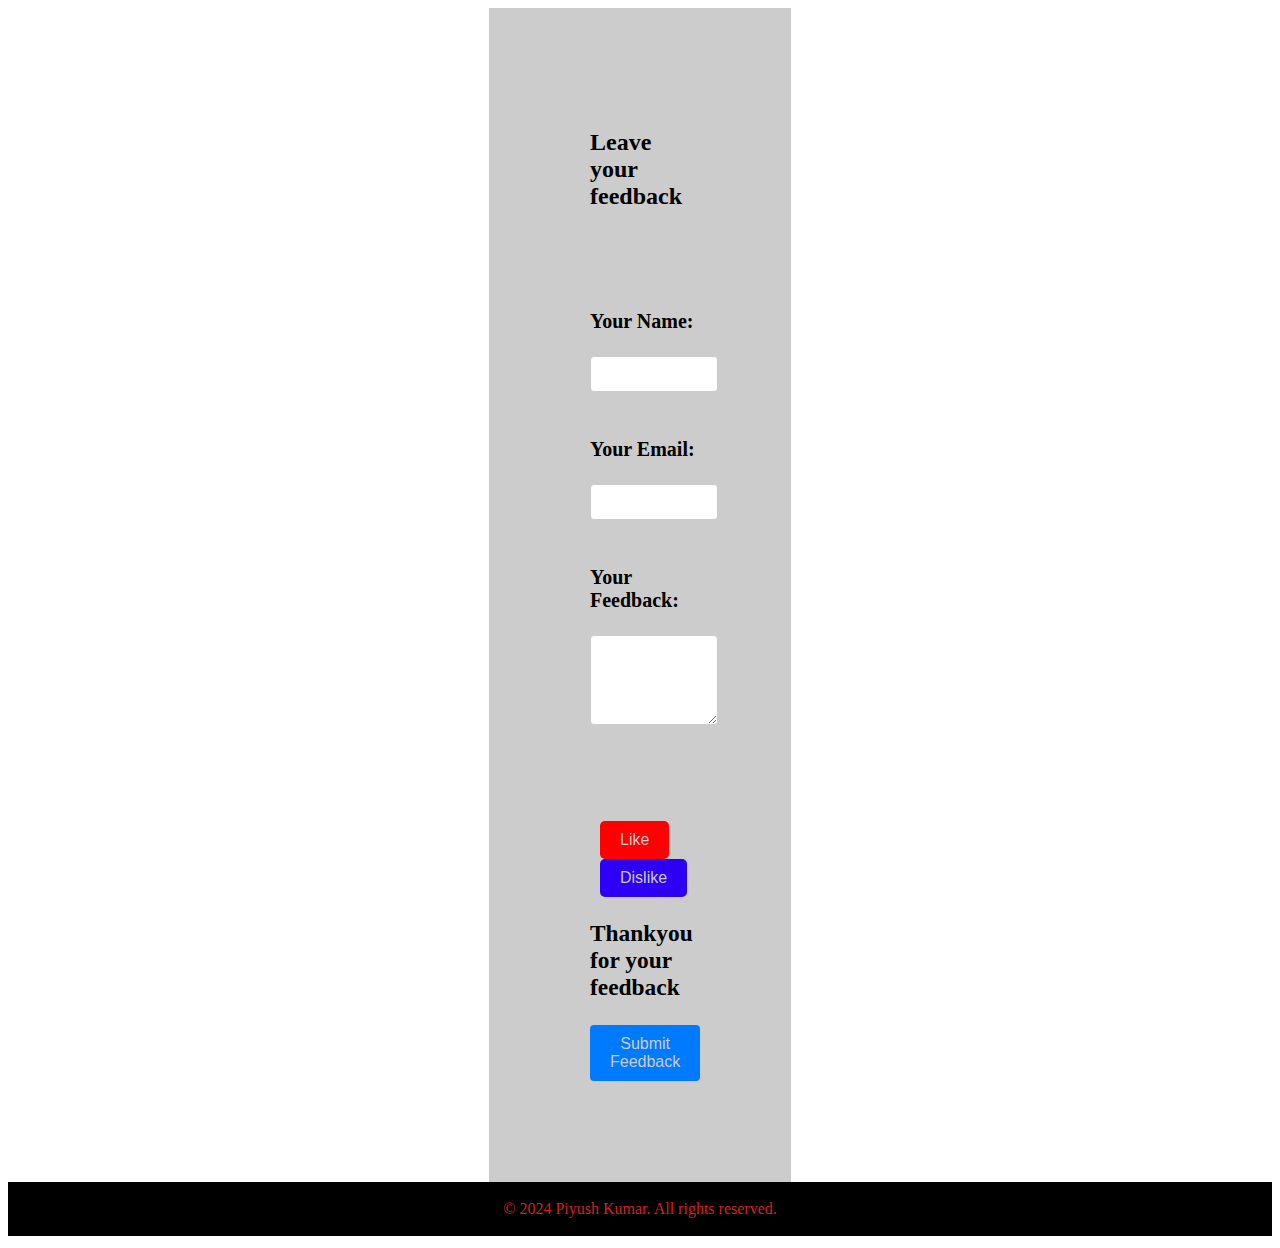
<file: feedback.html>
<!DOCTYPE html>
<html lang="en">
<head>
  <meta charset="UTF-8">
  <meta name="viewport" content="width=device-width, initial-scale=1.0">
  <title>Feedback Section</title>
  <link rel="stylesheet" href="feedback.css"> <!-- Link to your CSS file -->
</head>
<body>
    
  <div class="feedback-container">
    <h2>Leave your feedback</h2>
    <form action="submit-feedback.php" method="POST">
      <label for="name">Your Name:</label><br>
      <input type="text" id="name" name="name" required><br><br>

      <label for="email">Your Email:</label><br>
      <input type="email" id="email" name="email" required><br><br>

      <label for="feedback">Your Feedback:</label><br>
      
      <textarea id="feedback" name="feedback" rows="4" required></textarea><br><br>
      <div class="like-dislike">
        <button class="like-btn">Like</button>
        <button class="dislike-btn">Dislike</button>
      </div>
      <h3>Thankyou for your feedback</h3>
      <button type="submit">Submit Feedback</button>
    </form>
  </div>
  <footer>
    <div class="container">
        <p>&copy; 2024 Piyush Kumar. All rights reserved.</p>
    </div>
</footer>
</body>
</html>
</file>
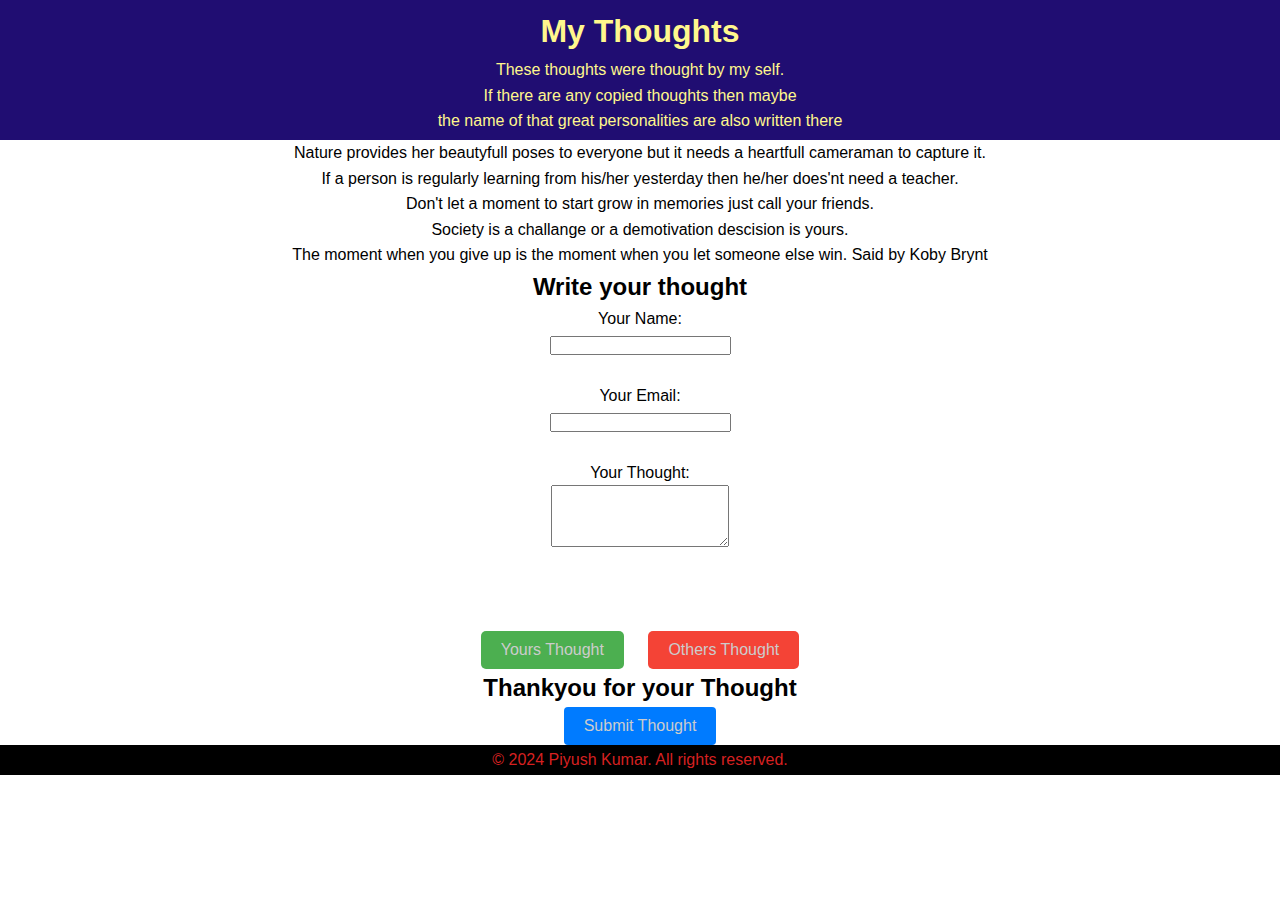
<file: thought.html>
<!DOCTYPE html>
<html lang="en">
<head>
    <meta charset="UTF-8">
    <meta name="viewport" content="width=device-width, initial-scale=1.0">
    <title>My thoughts</title>
    <link rel="stylesheet" href="thought.css"> <!-- Link to your CSS file -->
</head>
<body>
    <header>
        <div class="container">
            <h1>My Thoughts</h1>
            <p>These thoughts were thought by my self. </p>
            <p>If there are any copied thoughts then maybe <br>
            the name of that great personalities are also written there</p>
            </div>
        
    </header>
    <li>Nature provides her beautyfull poses to everyone but it needs a 
         heartfull cameraman to capture it.</li>
         <li>If a person is regularly learning from his/her yesterday then he/her does'nt need a teacher.</li>
         <li>Don't let a moment to start grow in memories just call your friends.</li>
         <li>Society is a challange or a demotivation descision is yours.</li>
         <li>The moment when you give up is the moment when you let someone else win. Said by Koby Brynt</li>
         <sec>
            <h2>Write your thought</h2>
            <form action="Submit your Feedbaack" method="POST">
                <label for="name">Your Name:</label><br>
                <input type="text" id="name" name="name" required><br><br>
          
                <label for="email">Your Email:</label><br>
                <input type="email" id="email" name="email" required><br><br>
          
                <label for="feedback">Your Thought:</label><br>
                
                <textarea id="Thought" name="Thought" rows="4" required></textarea><br><br>
                <div class="like-dislike">
                  <button class="like-btn">Yours Thought</button>
                  <button class="dislike-btn">Others Thought</button>
                </div>
                <h2>Thankyou for your Thought</h2>
                <button type="submit">Submit Thought</button>
              </form>
         </sec>
         <footer>
            <div class="container">
                <p>&copy; 2024 Piyush Kumar. All rights reserved.</p>
            </div>
        </footer>
</body>
</html>
</file>
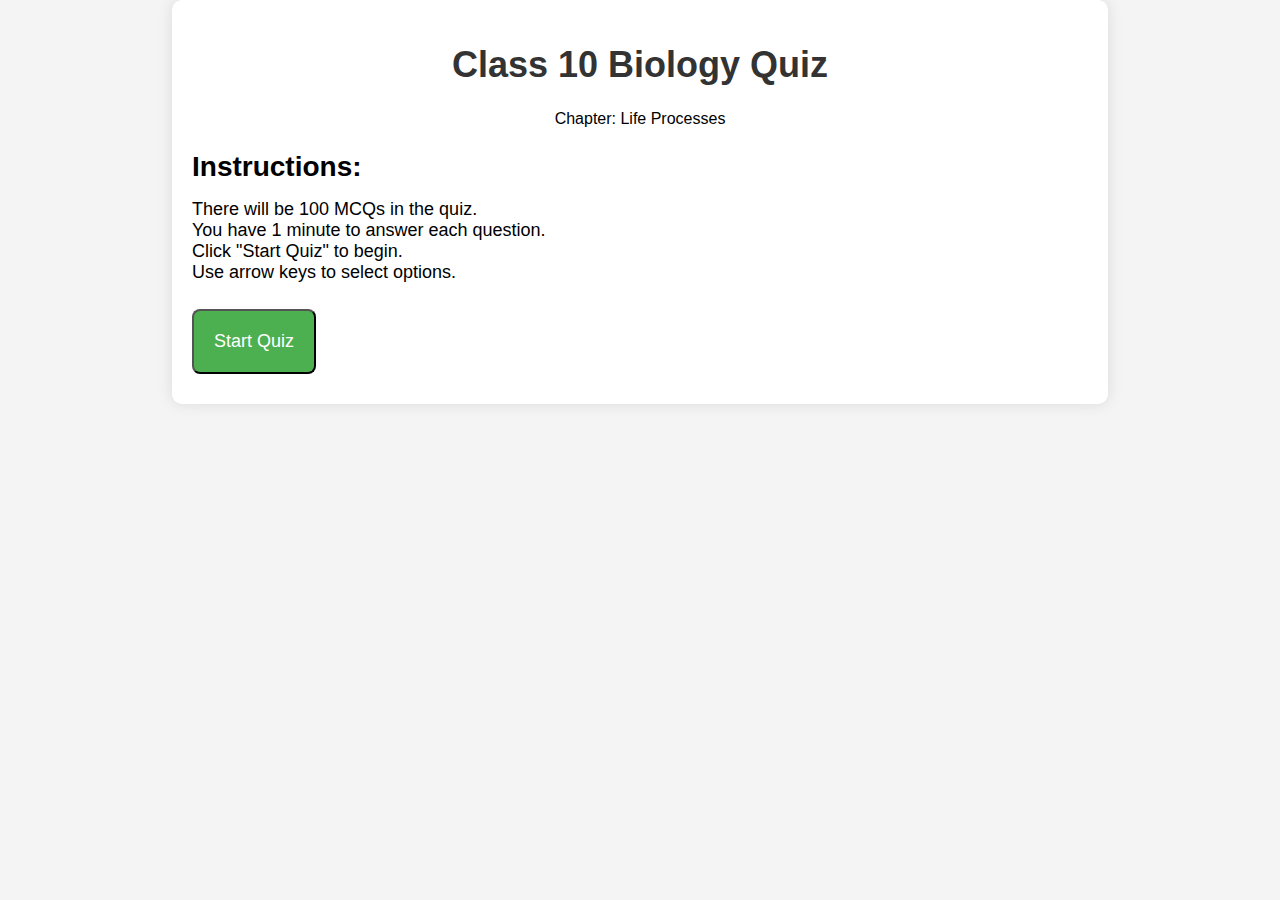
<file: new resume/quiz.html>
<!DOCTYPE html>
<html lang="en">
<head>
    <meta charset="UTF-8">
    <meta name="viewport" content="width=device-width, initial-scale=1.0">
    <title>Class 10 Biology Quiz - Life Processes</title>
    <link rel="stylesheet" href="quiz.css">
</head>
<body>
    <div class="container">
        <header>
            <h1>Class 10 Biology Quiz</h1>
            <p>Chapter: Life Processes</p>
        </header>

        <!-- Instructions Section -->
        <div id="instructions" class="section">
            <h2>Instructions:</h2>
            <ul>
                <li>There will be 100 MCQs in the quiz.</li>
                <li>You have 1 minute to answer each question.</li>
                <li>Click "Start Quiz" to begin.</li>
                <li>Use arrow keys to select options.</li>
            </ul>
            <button class="start-btn" onclick="startQuiz()">Start Quiz</button>
        </div>

        <!-- Quiz Section -->
        <div id="quiz-section" class="section" style="display: none;">
            <div id="question-container"></div>
            <div id="timer">Time left: <span id="time">60</span> seconds</div>
            <div id="options-container"></div>
            <button class="next-btn" onclick="nextQuestion()" style="display: none;">Next Question</button>
            <button class="submit-btn" onclick="submitQuiz()" style="display: none;">Submit Quiz</button>
        </div>

        <!-- Results Section -->
        <div id="result" class="section" style="display: none;">
            <h2>Quiz Results</h2>
            <p id="result-message"></p>
            <p id="attempted"></p>
            <p id="unattempted"></p>
            <p id="correct"></p>
            <p id="incorrect"></p>
            <p id="score"></p>
            <button class="restart-btn" onclick="restartQuiz()">Restart Quiz</button>
        </div>

        <!-- Celebration Section -->
        <div id="celebration" class="section" style="display: none;">
            <h2>🎉 Congratulations! You Passed the Quiz! 🎉</h2>
            <p>You scored above 33%. Great job!</p>
            <div class="fireworks"></div>
            <button class="restart-btn" onclick="restartQuiz()">Play Again</button>
        </div>

        <!-- Sad Section -->
        <div id="sad" class="section" style="display: none;">
            <h2>😞 Sorry, you failed the quiz. Try Again! 😞</h2>
            <button class="restart-btn" onclick="restartQuiz()">Restart Quiz</button>
        </div>
    </div>

    <script src="quiz.js"></script>
</body>
</html>
</file>
<file: feedback.css>
.feedback-container {
    align-items: center;
    font-size: 20px;
    max-width: 100px;
    margin: auto;
    padding: 100px;
    border: 1px solid #ccc;
    background-color: #ccc;
    box-shadow: 0 0 10px #ccc(0, 0, 0, 0.1);
  }
  
  .feedback-container h2 {
    font-size: 1.5rem;
    margin-bottom: 100px;
  }
  
  form {
    display: grid;
    gap: 0px;
  }
  
  label {
    font-weight: bold;
  }
  
  input[type="text"],
  input[type="email"],
  textarea {
    width: 100%;
    padding: 8px;
    font-size: 1rem;
    border: 1px solid #ccc;
    border-radius: 4px;
  }
  
  button[type="submit"] {
    padding: 10px 20px;
    background-color: #007bff;
    color: #ccc;
    border: none;
    border-radius: 4px;
    cursor: pointer;
    font-size: 1rem;
  }
  
  button[type="submit"]:hover {
    background-color: #ff0000;
  }
  .like-dislike {
    margin-top: 50px;
  }
  
  .like-btn, .dislike-btn {
    padding: 10px 20px;
    font-size: 16px;
    cursor: pointer;
    border: none;
    border-radius: 5px;
    margin: 0 10px;
  }
  
  .like-btn {
    background-color: #ff0000; /* Green */
    color: #ccc;
  }
  
  .dislike-btn {
    background-color: #2d00f5; /* Red */
    color: #ccc;
  }
  
  .like-btn:hover, .dislike-btn:hover {
    opacity: 0.8; /* Reduce opacity on hover */
  }
  footer {
    background-color: #000000;
    color: #d62020;
    text-align: center;
    padding: 2px 0;
}
</file>
<file: new resume/quiz.css>
/* General Styles */
body {
    font-family: Arial, sans-serif;
    background-color: #f4f4f4;
    margin: 0;
    padding: 0;
}

.container {
    width: 70%;
    margin: 0 auto;
    padding: 20px;
    background-color: #fff;
    border-radius: 10px;
    box-shadow: 0 0 15px rgba(0, 0, 0, 0.1);
}

header {
    text-align: center;
    margin-bottom: 20px;
}

h1 {
    font-size: 36px;
    color: #333;
}

h2 {
    font-size: 28px;
    margin-bottom: 10px;
}

ul {
    list-style-type: none;
    padding: 0;
}

ul li {
    font-size: 18px;
}

button {
    padding: 16px 32px;
    font-size: 20px;
    cursor: pointer;
    border-radius: 8px;
    transition: background-color 0.3s ease;
    margin: 10px 0;
}

button:hover {
    background-color: #45a049;
}

.start-btn {
    background-color: #4CAF50;
    color: white;
}

.submit-btn {
    background-color: #2196F3;
    color: white;
}

.next-btn {
    background-color: #f39c12;
    color: white;
}

.restart-btn {
    background-color: #e74c3c;
    color: white;
}

.selected-option {
    background-color: #c8e6c9;
}

#question-container {
    margin-bottom: 20px;
    font-size: 28px;
    font-weight: bold;
}

#timer {
    font-size: 22px;
    color: red;
}

/* Celebration & Sad Styles */
#celebration {
    text-align: center;
    color: green;
    font-size: 28px;
}

#sad {
    text-align: center;
    color: red;
    font-size: 28px;
}

/* Fireworks Animation */
.fireworks {
    background-image: url('fireworks.gif');
    background-size: cover;
    height: 200px;
    width: 100%;
    margin: 20px 0;
}

section {
    display: none;
}

/* Buttons and Options */
button {
    font-size: 18px;
    padding: 20px;
}

.option-btn {
    width: 100%;
    margin: 5px 0;
}

.selected-option {
    background-color: #c8e6c9;
}

.selected-option:hover {
    background-color: #66bb6a;
}
</file>
<file: thought.css>
/* Reset styles */
* {
    text-align: center;
    margin: 0;
    padding: 0;
    box-sizing: border-box;
}

body {
    font-family: Arial, sans-serif;
    line-height: 1.6;
    background-color: #fffb0000;
    color: #000000;
}

.container {
    max-width: 960px;
    margin: 0 auto;
    padding: 0 5px;
}

header {
    background-color: #200d72;
    color: #fff78d;
    text-align: center;
    padding: 6px 0;
}
footer {
    background-color: #333;
    color: #d62020;
    text-align: center;
    padding: 5px 0;
}
button[type="submit"] {
    padding: 10px 20px;
    background-color: #007bff;
    color: #ccc;
    border: none;
    border-radius: 4px;
    cursor: pointer;
    font-size: 1rem;
  }
  
  button[type="submit"]:hover {
    background-color: #0056b3;
  }
  .like-dislike {
    margin-top: 50px;
  }
  
  .like-btn, .dislike-btn {
    padding: 10px 20px;
    font-size: 16px;
    cursor: pointer;
    border: none;
    border-radius: 5px;
    margin: 0 10px;
  }
  
  .like-btn {
    background-color: #4CAF50; /* Green */
    color: #ccc;
  }
  
  .dislike-btn {
    background-color: #f44336; /* Red */
    color: #ccc;
  }
  
  .like-btn:hover, .dislike-btn:hover {
    opacity: 0.8; /* Reduce opacity on hover */
  }
  footer {
    background-color: #000000;
    color: #d62020;
    text-align: center;
    padding: 2px 0;
}
</file>
